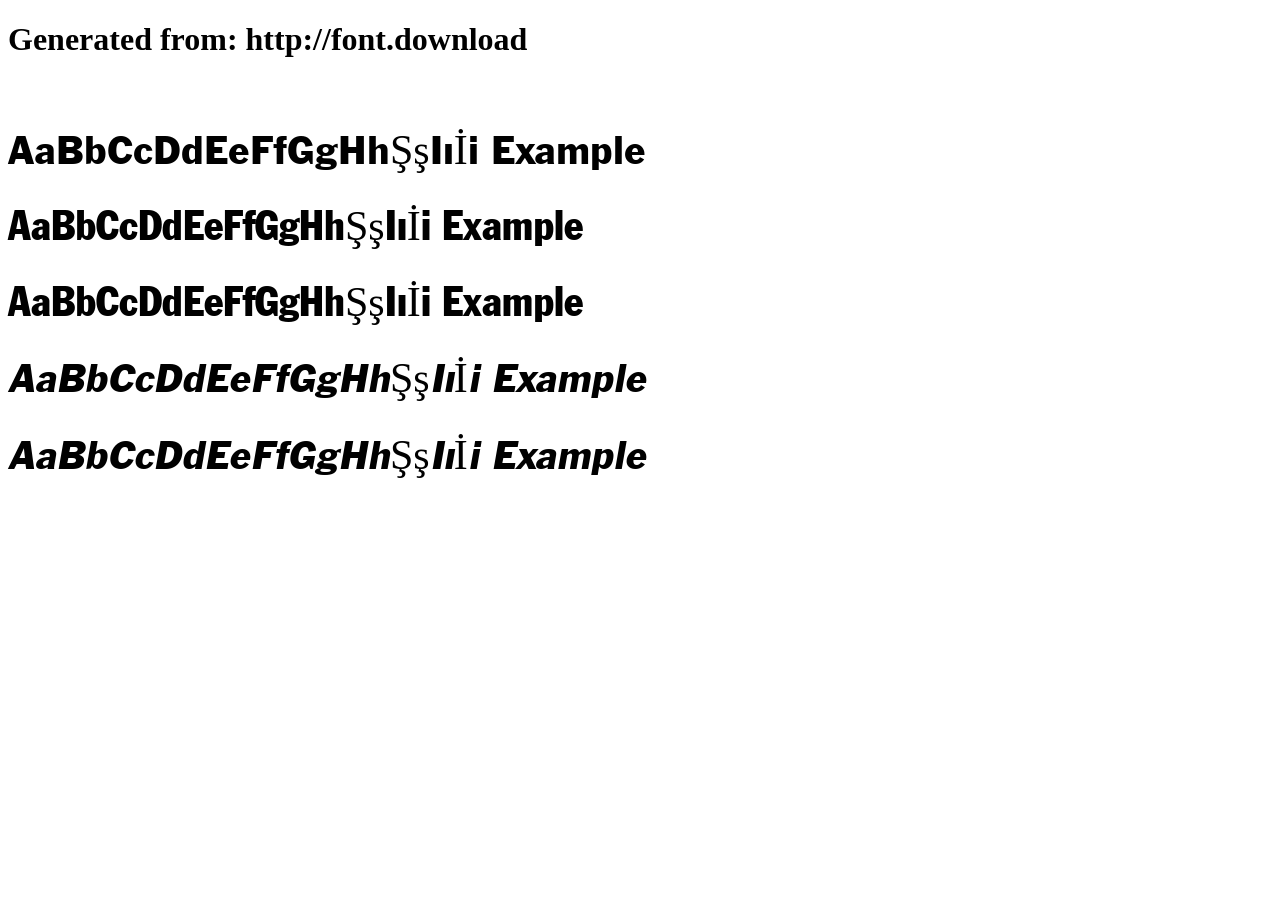
<file: assets/fonts/franklin-gothic-webfont/example.html>
<!DOCTYPE html>
<html xmlns="http://www.w3.org/1999/xhtml">
<head>
    <meta http-equiv="Content-Type" content="text/html; charset=utf-8"/>
    <link rel="stylesheet" type="text/css"
          href="style.css"/>
</head>

<body>

<h1>Generated from: http://font.download</h1><br/>
<h1 style="font-family:'Franklin Gothic Regular';font-weight:normal;font-size:42px">AaBbCcDdEeFfGgHhŞşIıİi Example</h1>
<h1 style="font-family:'Franklin Gothic Condensed';font-weight:normal;font-size:42px">AaBbCcDdEeFfGgHhŞşIıİi Example</h1>
<h1 style="font-family:'Franklin Gothic Condensed';font-weight:normal;font-size:42px">AaBbCcDdEeFfGgHhŞşIıİi Example</h1>
<h1 style="font-family:'Franklin Gothic ITALIC';font-weight:normal;font-size:42px">AaBbCcDdEeFfGgHhŞşIıİi Example</h1>
<h1 style="font-family:'Franklin Gothic ITALIC';font-weight:normal;font-size:42px">AaBbCcDdEeFfGgHhŞşIıİi Example</h1>


</body>
</html>
</file>
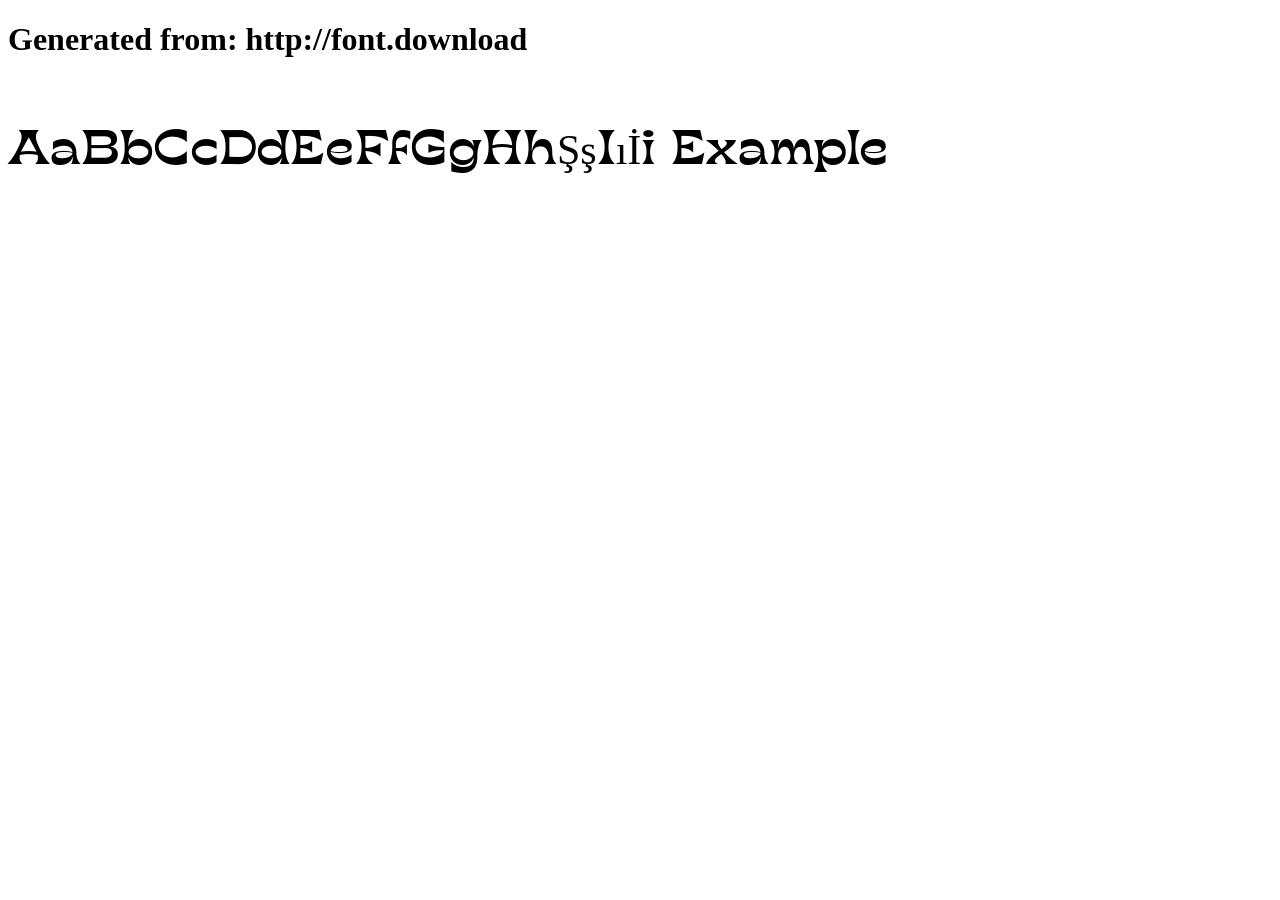
<file: assets/fonts/kish-test-webfont/example.html>
<!DOCTYPE html>
<html xmlns="http://www.w3.org/1999/xhtml">
<head>
    <meta http-equiv="Content-Type" content="text/html; charset=utf-8"/>
    <link rel="stylesheet" type="text/css"
          href="style.css"/>
</head>

<body>

<h1>Generated from: http://font.download</h1><br/>
<h1 style="font-family:'Kish Test Bold Ultra Wide';font-weight:normal;font-size:42px">AaBbCcDdEeFfGgHhŞşIıİi Example</h1>


</body>
</html>
</file>
<file: assets/fonts/franklin-gothic-webfont/style.css>
/* #### Generated By: http://font.download #### */

    @font-face {
    font-family: 'Franklin Gothic Regular';
    font-style: normal;
    font-weight: normal;
    src: local('Franklin Gothic Regular'), url('FranklinGothic.woff') format('woff');
    }
    

    @font-face {
    font-family: 'Franklin Gothic Condensed';
    font-style: normal;
    font-weight: normal;
    src: local('Franklin Gothic Condensed'), url('FRANKGO.woff') format('woff');
    }
    

    @font-face {
    font-family: 'Franklin Gothic Condensed';
    font-style: normal;
    font-weight: normal;
    src: local('Franklin Gothic Condensed'), url('Franklin Gothic Condensed.woff') format('woff');
    }
    

    @font-face {
    font-family: 'Franklin Gothic ITALIC';
    font-style: normal;
    font-weight: normal;
    src: local('Franklin Gothic ITALIC'), url('FranklinGothicITALIC.woff') format('woff');
    }
    

    @font-face {
    font-family: 'Franklin Gothic ITALIC';
    font-style: normal;
    font-weight: normal;
    src: local('Franklin Gothic ITALIC'), url('fgwo____.woff') format('woff');
    }
</file>
<file: assets/fonts/kish-test-webfont/style.css>
/* #### Generated By: http://font.download #### */

    @font-face {
    font-family: 'Kish Test Bold Ultra Wide';
    font-style: normal;
    font-weight: normal;
    src: local('Kish Test Bold Ultra Wide'), url('kishtest-boldultrawide.woff') format('woff');
    }
</file>
